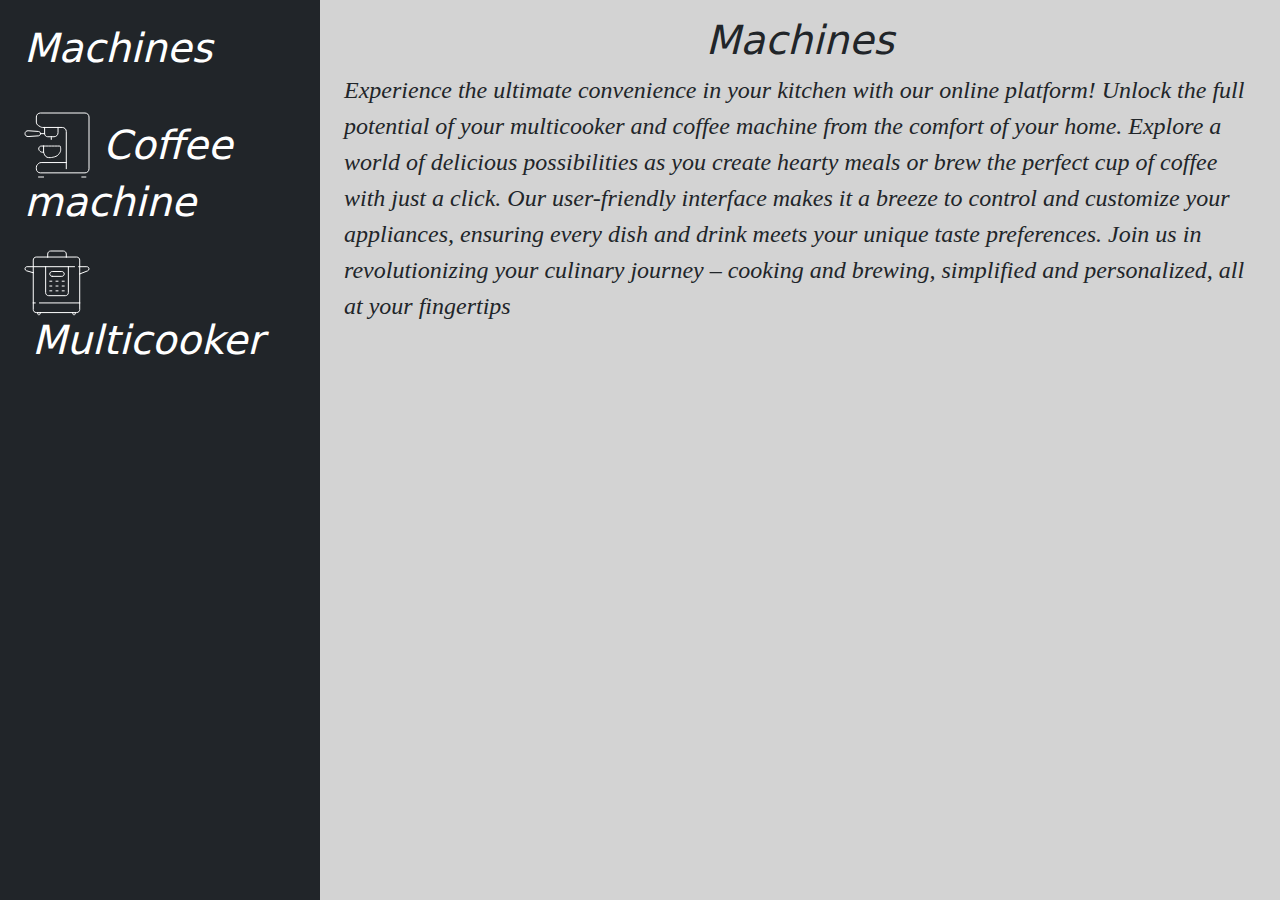
<file: index.html>
<!DOCTYPE html>
<html lang="en">

<head>
    <meta charset="UTF-8">
    <meta name="viewport" content="width=device-width, initial-scale=1.0">
    <title>Machine</title>
    <link rel="stylesheet" href="style.css">
    <link href="https://cdn.jsdelivr.net/npm/bootstrap@5.3.2/dist/css/bootstrap.min.css" rel="stylesheet">
    <script src="https://cdn.jsdelivr.net/npm/bootstrap@5.3.2/dist/js/bootstrap.bundle.min.js"></script>
</head>

<body>
    <div class="container-fluid">
        <div class="row flex-nowrap">
            <div class="col-3 px-sm-2 px-0 bg-dark">
                <div class="d-flex flex-column align-items-center align-items-sm-start px-3 pt-2 text-white min-vh-100">
                    <span class="d-flex align-items-center pb-3 mt-3 mb-md-0 me-md-auto ">
                        <a href="./index.html"
                            class="d-none d-sm-inline text-white text-decoration-none h1 mb-4">Machines</a>
                    </span>
                    <ul class="nav nav-pills flex-column mb-sm-auto mb-0 align-items-center align-items-sm-start"
                        id="menu">
                        <li class="nav-item mb-4">
                            <a href="./coffeeMachine/coffeeMachine.html" class="text-white text-decoration-none">
                                <i><img src="./images/coffeeMachine.svg"></i> <span
                                    class="ms-2 d-none d-sm-inline display-6 align-middle">Coffee
                                    machine</span>
                            </a>
                        </li>
                        <li class="nav-item mb-4">
                            <a href="./multicooker/multicooker.html" class="text-white text-decoration-none">
                                <i><img src="./images/multicooker.svg"></i> <span
                                    class="ms-2 d-none d-sm-inline display-6 align-middle">Multicooker</span>
                            </a>
                        </li>
                    </ul>
                </div>
            </div>
            <div class="col py-3">
                <div class="container">
                    <h1 class="text-center">Machines</h1>
                    <p class="description">Experience the ultimate convenience in your kitchen with our online platform! Unlock the full
                        potential of your multicooker and coffee machine from the comfort of your home. Explore a world
                        of delicious possibilities as you create hearty meals or brew the perfect cup of coffee with
                        just a click. Our user-friendly interface makes it a breeze to control and customize your
                        appliances, ensuring every dish and drink meets your unique taste preferences. Join us in
                        revolutionizing your culinary journey – cooking and brewing, simplified and personalized, all at
                        your fingertips</p>
                </div>
            </div>
        </div>
    </div>
    <script type="module" src="./Machine.js"></script>
</body>

</html>
</file>
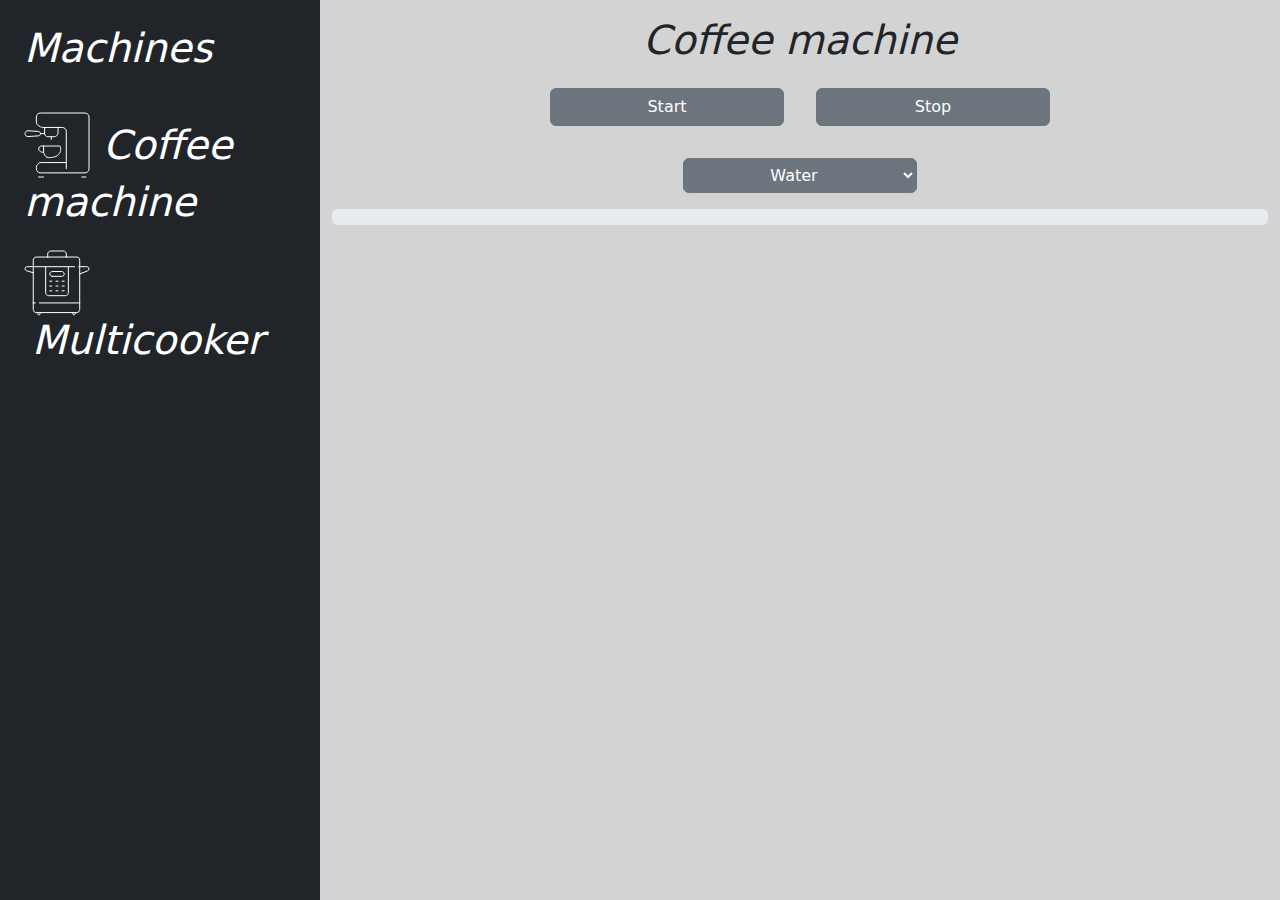
<file: coffeeMachine/coffeeMachine.html>
<!DOCTYPE html>
<html lang="en">

<head>
    <meta charset="UTF-8">
    <meta name="viewport" content="width=device-width, initial-scale=1.0">
    <title>Machine</title>
    <link rel="stylesheet" href="../style.css">
    <link href="https://cdn.jsdelivr.net/npm/bootstrap@5.3.2/dist/css/bootstrap.min.css" rel="stylesheet">
    <script src="https://cdn.jsdelivr.net/npm/bootstrap@5.3.2/dist/js/bootstrap.bundle.min.js"></script>
</head>

<body>
    <div class="container-fluid">
        <div class="row flex-nowrap">
            <div class="col-3 px-sm-2 px-0 bg-dark">
                <div class="d-flex flex-column align-items-center align-items-sm-start px-3 pt-2 text-white min-vh-100">
                    <span class="d-flex align-items-center pb-3 mt-3 mb-md-0 me-md-auto ">
                        <a href="../index.html"
                            class="d-none d-sm-inline text-white text-decoration-none h1 mb-4">Machines</a>
                    </span>
                    <ul class="nav nav-pills flex-column mb-sm-auto mb-0 align-items-center align-items-sm-start"
                        id="menu">
                        <li class="nav-item mb-4">
                            <a href="../coffeeMachine/coffeeMachine.html" class="text-white text-decoration-none">
                                <i><img src="../images/coffeeMachine.svg"></i> <span
                                    class="ms-2 d-none d-sm-inline display-6 align-middle">Coffee
                                    machine</span>
                            </a>
                        </li>
                        <li class="nav-item mb-4">
                            <a href="../multicooker/multicooker.html" class="text-white text-decoration-none">
                                <i><img src="../images/multicooker.svg"></i> <span
                                    class="ms-2 d-none d-sm-inline display-6 align-middle">Multicooker</span>
                            </a>
                        </li>
                    </ul>
                </div>
            </div>
            <div class="col py-3">
                <div class="container">
                    <h1 class="text-center">Coffee machine</h1>
                </div>
                <div class="container">
                    <div class="row justify-content-center">
                        <button class="col-3 btn btn-secondary m-3" id="start">Start</button>
                        <button class="col-3 btn btn-secondary m-3" id="stop">Stop</button>
                    </div>
                    <div class="row">
                        <select class="col-3 mx-auto btn btn-secondary dropdown-toggle m-3" id="drinks">
                            <option value="water" selected>Water</option>
                            <option value="espresso">Espresso</option>
                            <option value="latte">Latte</option>
                        </select>
                    </div>
                    <div class="row">
                        <div id="process"></div>
                        <div class="progress p-0"></div>
                    </div>
                </div>
            </div>
        </div>
    </div>
    <script type="module" src="../Machine.js"></script>
    <script type="module" src="./CoffeeMachine.js"></script>
    <script type="module" src="./coffeeMachineScript.js"></script>
</body>

</html>
</file>
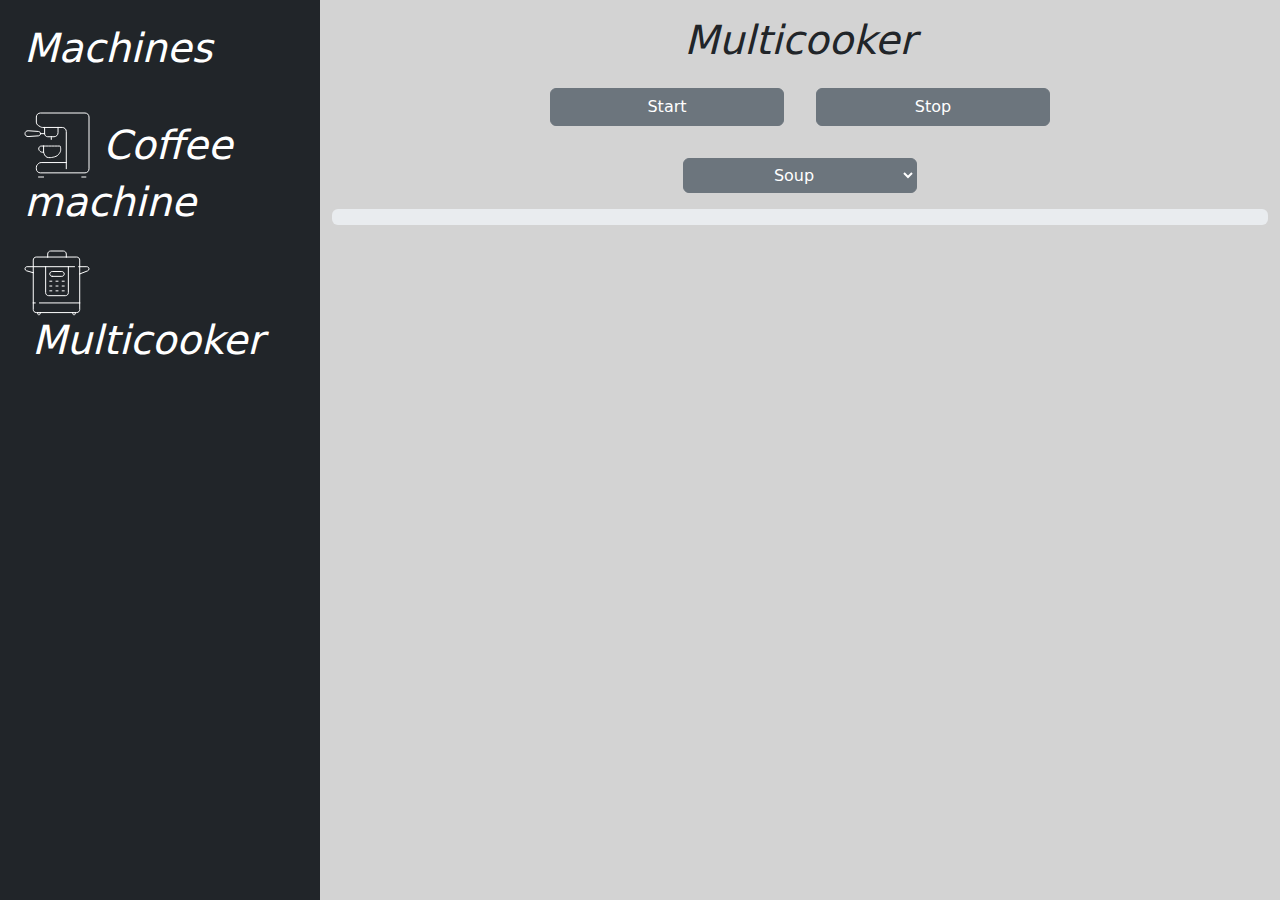
<file: multicooker/multicooker.html>
<!DOCTYPE html>
<html lang="en">

<head>
    <meta charset="UTF-8">
    <meta name="viewport" content="width=device-width, initial-scale=1.0">
    <title>Machine</title>
    <link rel="stylesheet" href="../style.css">
    <link href="https://cdn.jsdelivr.net/npm/bootstrap@5.3.2/dist/css/bootstrap.min.css" rel="stylesheet">
    <script src="https://cdn.jsdelivr.net/npm/bootstrap@5.3.2/dist/js/bootstrap.bundle.min.js"></script>
</head>

<body>
    <div class="container-fluid">
        <div class="row flex-nowrap">
            <div class="col-3 px-sm-2 px-0 bg-dark">
                <div class="d-flex flex-column align-items-center align-items-sm-start px-3 pt-2 text-white min-vh-100">
                    <span class="d-flex align-items-center pb-3 mt-3 mb-md-0 me-md-auto ">
                        <a href="../index.html"
                            class="d-none d-sm-inline text-white text-decoration-none h1 mb-4">Machines</a>
                    </span>
                    <ul class="nav nav-pills flex-column mb-sm-auto mb-0 align-items-center align-items-sm-start"
                        id="menu">
                        <li class="nav-item mb-4">
                            <a href="../coffeeMachine/coffeeMachine.html" class="text-white text-decoration-none">
                                <i><img src="../images/coffeeMachine.svg"></i> <span
                                    class="ms-2 d-none d-sm-inline display-6 align-middle">Coffee
                                    machine</span>
                            </a>
                        </li>
                        <li class="nav-item mb-4">
                            <a href="../multicooker/multicooker.html" class="text-white text-decoration-none">
                                <i><img src="../images/multicooker.svg"></i> <span
                                    class="ms-2 d-none d-sm-inline display-6 align-middle">Multicooker</span>
                            </a>
                        </li>
                    </ul>
                </div>
            </div>
            <div class="col py-3">
                <div class="container">
                    <h1 class="text-center">Multicooker</h1>
                </div>
                <div class="container">
                    <div class="row justify-content-center">
                        <button class="col-3 btn btn-secondary m-3" id="start">Start</button>
                        <button class="col-3 btn btn-secondary m-3" id="stop">Stop</button>
                    </div>
                    <div class="row">
                        <select class="col-3 mx-auto btn btn-secondary dropdown-toggle m-3" id="food">
                            <option value="soup" selected>Soup</option>
                            <option value="stewing">Stewing</option>
                            <option value="bakery">Bakery</option>
                        </select>
                    </div>
                    <div class="row">
                        <div id="process"></div>
                        <div class="progress p-0"></div>
                    </div>
                </div>
            </div>
        </div>
    </div>
    <script type="module" src="../Machine.js"></script>
    <script type="module" src="./Multicooker.js"></script>
    <script type="module" src="./multicookerScript.js"></script>
</body>

</html>
</file>
<file: style.css>
body {
    background-color: lightgray !important;
}

#process {
    background-color: rgb(155, 189, 193);
    border-radius: 15px;
}

.description {
    font-family: 'Times New Roman', Times, serif;
    font-style: italic;
    font-size: 24px;
}

a, h1 {
    font-style: italic; 
}
</file>
